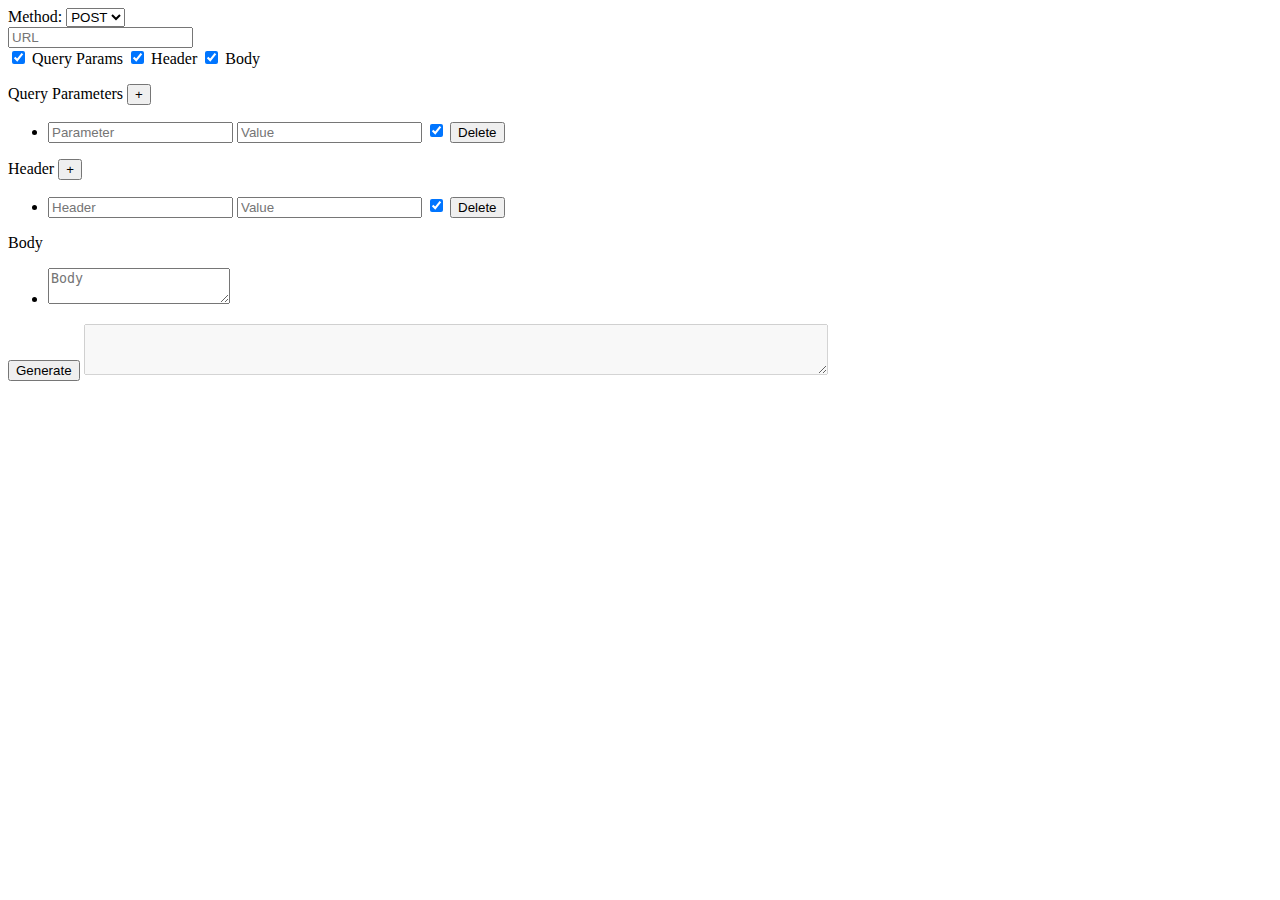
<file: index.html>
<!DOCTYPE html>
<html lang="en">
<head>
  <meta charset="UTF-8">
  <meta http-equiv="X-UA-Compatible" content="IE=edge">
  <meta name="viewport" content="width=device-width, initial-scale=1.0">
  <title>cURL Generator</title>
</head>
<body>
  <div>
    <label for="method">Method: </label>
    <select name="method" id="method">
      <option value="POST">POST</option>
      <option value="GET">GET</option>
    </select>
  </div>
  <div>
    <input type="text" name="url" id="url" placeholder="URL">
  </div>
  <div>
    <input type="checkbox" id="param" name="param" onclick="updateParamDiv()" checked=true>
    <label for="param">Query Params</label>
    <input type="checkbox" id="header" name="header" onclick="updateHeaderDiv()" checked=true>
    <label for="header">Header</label>
    <input type="checkbox" id="body" name="body" onclick="updateBodyDiv()" checked=true>
    <label for="body">Body</label>
  </div>
  <div id="requestParameters">
    <div id="ParamDiv">
      <p>Query Parameters
        <button onclick="addQueryParameter()">+</button>
        
      </p>
      <ul id="listaParametros">
        <li>
          <input type="text" placeholder="Parameter" name="Parameter">
          <input type="text" placeholder="Value" name="Value">
          <input type="checkbox" checked>
          <button onclick="deleteItem(this.id)" id="deleteParamButton1">Delete</button>
          </li>
      </ul>
    </div>
    <div id="HeaderDiv">
        <p>Header
          <button onclick="addHeader()">+</button>
          
        </p>
        <ul id="listaHeaders">
          <li>
            <input type="text" placeholder="Header" name="Header">
            <input type="text" placeholder="Value" name="Value">
            <input type="checkbox" checked>
            <button onclick="deleteItem(this.id)" id="deleteHeaderButton1">Delete</button>
          </li>
        </ul>
    </div>
    <div id="BodyDiv">
      <p>Body</p>
      <ul>
        <li>
          <textarea id="body" placeholder="Body"></textarea>
        </li>
      </ul>
    </div>
</div>
    <button id="generateCURL" onclick="generateCURL()">Generate</button>
    <textarea name="GeneratedCurl" id="GeneratedCurl" cols="90" rows="3" disabled></textarea>
</body>
<script src="/js/index.js"></script>
</html>
</file>
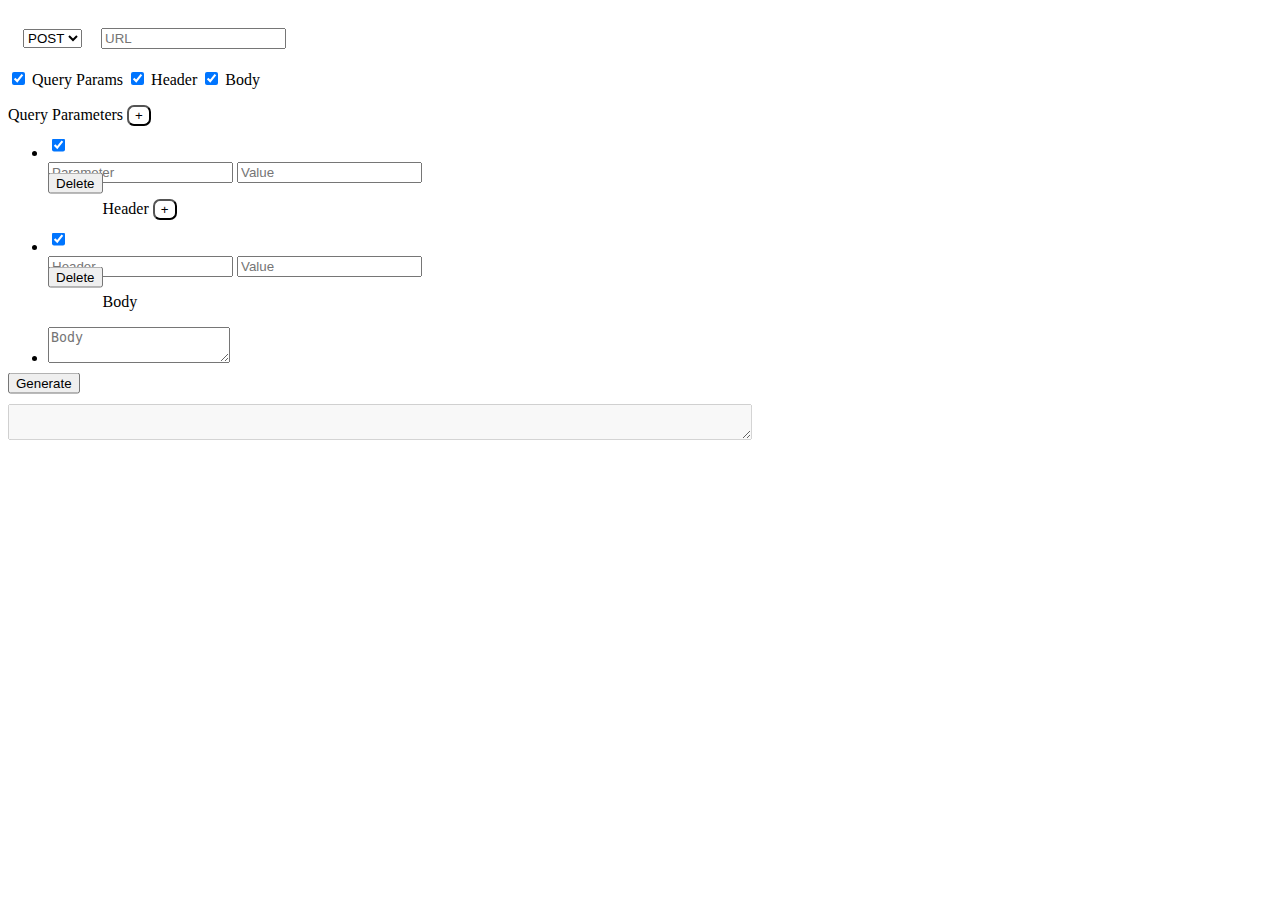
<file: index2.html>
<!doctype html>
<html lang="en">

<head>
    <title>cURL Generator</title>
    <!-- Required meta tags -->
    <meta charset="utf-8">
    <meta name="viewport" content="width=device-width, initial-scale=1, shrink-to-fit=no">

    <!-- Bootstrap CSS -->
    <link rel="stylesheet" href="css/style.css">
    <link href="https://cdn.jsdelivr.net/npm/bootstrap@5.0.2/dist/css/bootstrap.min.css" rel="stylesheet"
        integrity="sha384-EVSTQN3/azprG1Anm3QDgpJLIm9Nao0Yz1ztcQTwFspd3yD65VohhpuuCOmLASjC" crossorigin="anonymous">
</head>

<body>
    <div class="container">
        <div class="px-4 py-5 my-5 text-center">
            <div class="display-5 fw-bold">
                <select name="method" id="method" class="form-select-lg">
                    <option value="POST">POST</option>
                    <option value="GET">GET</option>
                </select>
                <input type="text" name="url" id="url" placeholder="URL" class="form-control-lg col-md-8">
            </div>
            <div id="parameters">

                <div class="lead mb-3">
                    <input type="checkbox" id="param" name="param" onclick="updateParamDiv()" checked=true>
                    <label for="param">Query Params</label>
                    <input type="checkbox" id="header" name="header" onclick="updateHeaderDiv()" checked=true>
                    <label for="header">Header</label>
                    <input type="checkbox" id="body" name="body" onclick="updateBodyDiv()" checked=true>
                    <label for="body">Body</label>
                </div>
            </div>
            <div id="requestParameters" class="row">


                <div id="ParamDiv" class="col">
                    <p>Query Parameters
                        <button onclick="addQueryParameter()" id="addParameter">+</button>

                    </p>
                    <ul id="listaParametros">
                        <li class="row">
                            <div class="col-md-1">
                                <input type="checkbox" checked>
                            </div>
                            <div class="col">
                                <input type="text" placeholder="Parameter" name="Parameter"
                                    class="form-control form-control-sm">
                                <input type="text" placeholder="Value" name="Value"
                                    class="form-control form-control-sm">
                            </div>
                            <div class="col-md-3">
                                <button onclick="deleteItem(this.id)" id="deleteParamButton1">Delete</button>
                            </div>
                        </li>
                    </ul>
                </div>

                <div id="HeaderDiv" class="col">
                    <p>Header
                        <button onclick="addHeader()" id="addParameter">+</button>

                    </p>
                    <ul id="listaHeaders">
                        <li class="row">
                            <div class="col-md-1">
                                <input type="checkbox" checked>
                            </div>
                            <div class="col">
                                <input type="text" placeholder="Header" name="Header"
                                    class="form-control form-control-sm">
                                <input type="text" placeholder="Value" name="Value"
                                    class="form-control form-control-sm">
                            </div>
                            <div class="col-md-3">
                                <button onclick="deleteItem(this.id)" id="deleteHeaderButton1">Delete</button>
                            </div>
                        </li>
                    </ul>
                </div>
                <div id="BodyDiv" class="col">
                    <p>Body</p>
                    <ul>
                        <li>
                            <textarea id="body" placeholder="Body"></textarea>
                        </li>
                    </ul>
                </div>
            </div>
        </div>
        <div class="row">
            <div class="col-md-1 div-button-gerar-curl">
                <button id="generateCURL" onclick="generateCURL()" class="btn-lg">Generate</button>
            </div>
            <div class="col-md-9">
                <textarea name="GeneratedCurl" id="GeneratedCurl" cols="90" rows="2" disabled class="form-control"></textarea>
            </div>
        </div>
    </div>

    <!-- Javascript -->
    <script src="https://cdn.jsdelivr.net/npm/@popperjs/core@2.9.2/dist/umd/popper.min.js"
        integrity="sha384-IQsoLXl5PILFhosVNubq5LC7Qb9DXgDA9i+tQ8Zj3iwWAwPtgFTxbJ8NT4GN1R8p"
        crossorigin="anonymous"></script>
    <script src="https://cdn.jsdelivr.net/npm/bootstrap@5.0.2/dist/js/bootstrap.min.js"
        integrity="sha384-cVKIPhGWiC2Al4u+LWgxfKTRIcfu0JTxR+EQDz/bgldoEyl4H0zUF0QKbrJ0EcQF"
        crossorigin="anonymous"></script>
</body>
<script src="/js/index.js"></script>

</html>
</file>
<file: css/style.css>
.col-md-1 > input {
    position: relative;
    top: 42%;
    transform: translateY(-50%); 
}

.col-md-3 > button {
    position: relative;
    float: left;
    top: 50%;
    transform: translateY(-50%); 
    align-self: left;
}

#url {
    margin-top: 20px;
    margin-bottom: 20px;
}

#method{
    margin: 15px;
}

#parameters {
    margin-bottom: 15px;
}

li {
    margin-bottom: 15px;
}

.div-button-gerar-curl {
    margin-right: 15px;
}

#generateCURL{
    position: relative;
    top: 50%;
    transform: translateY(-50%); 
    align-self: left;
}

#addParameter{
    border-radius: 7px;
    background-color: white;
}
</file>
